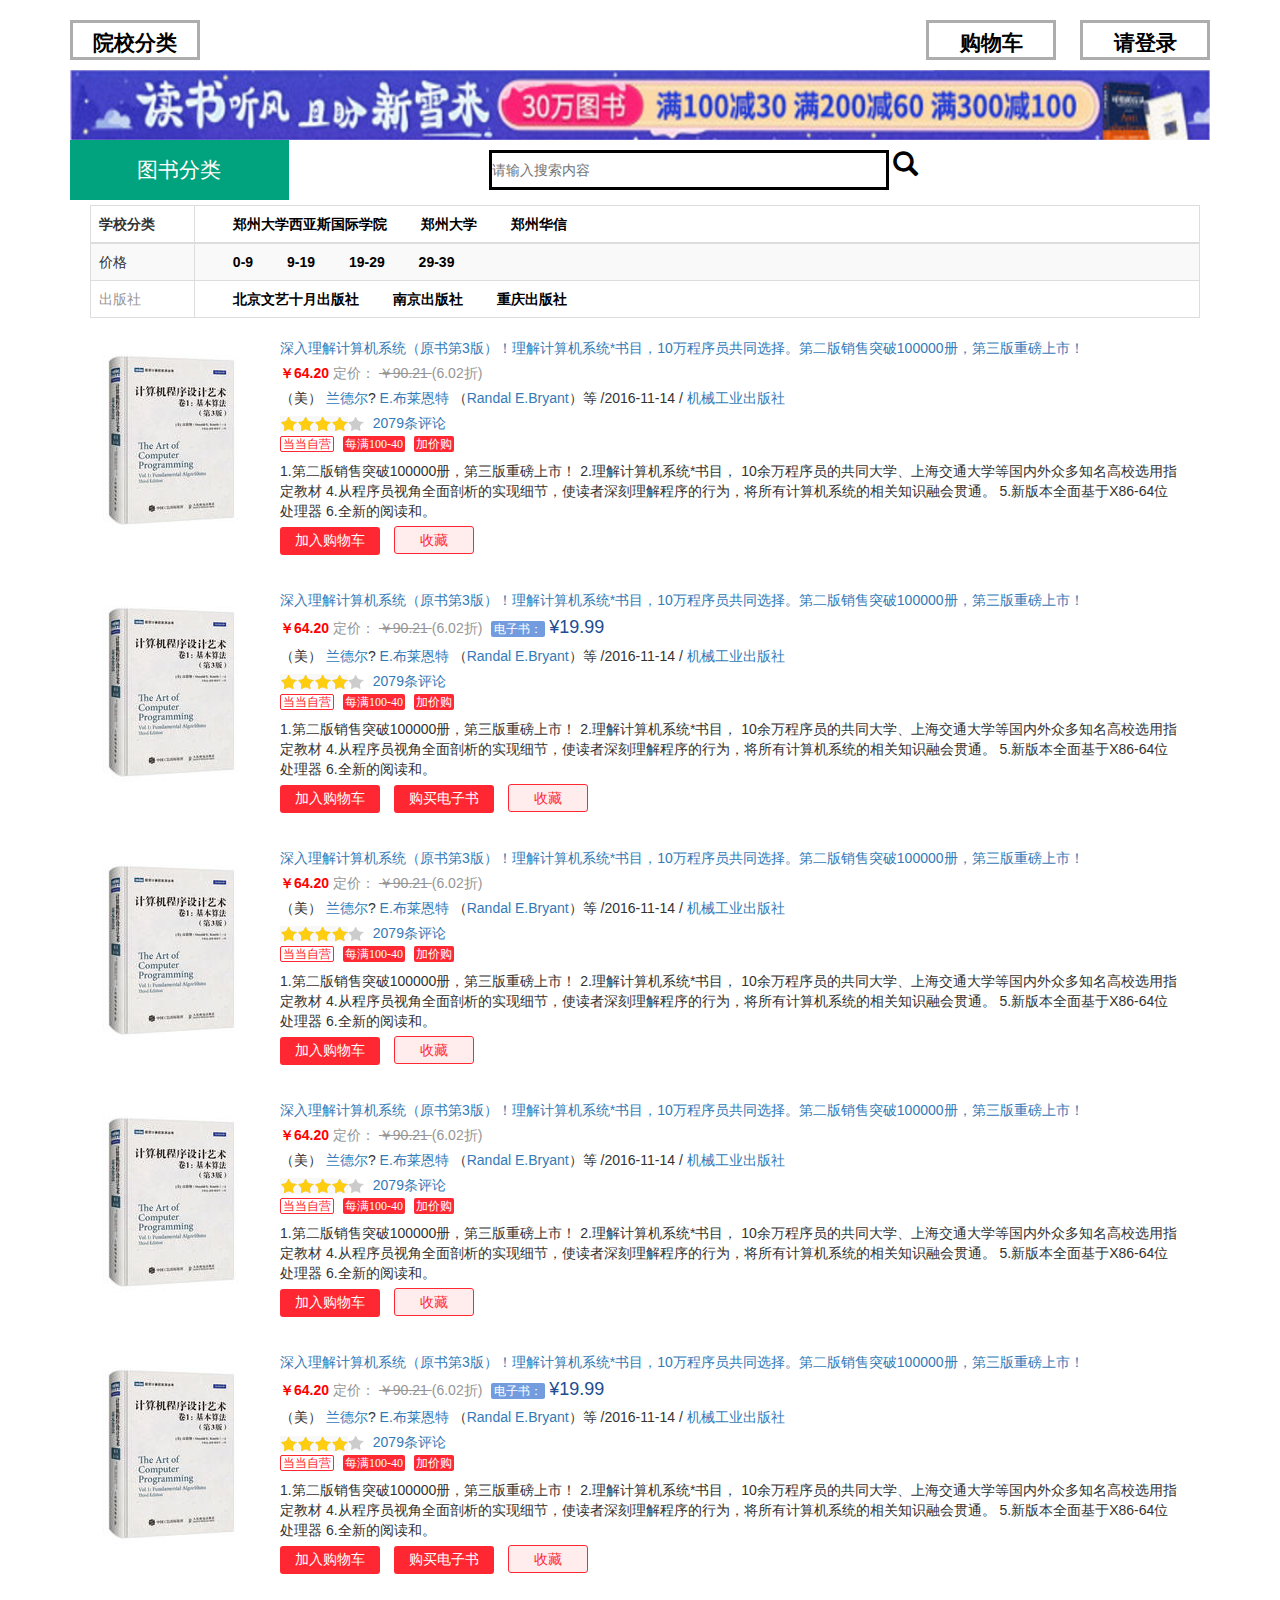
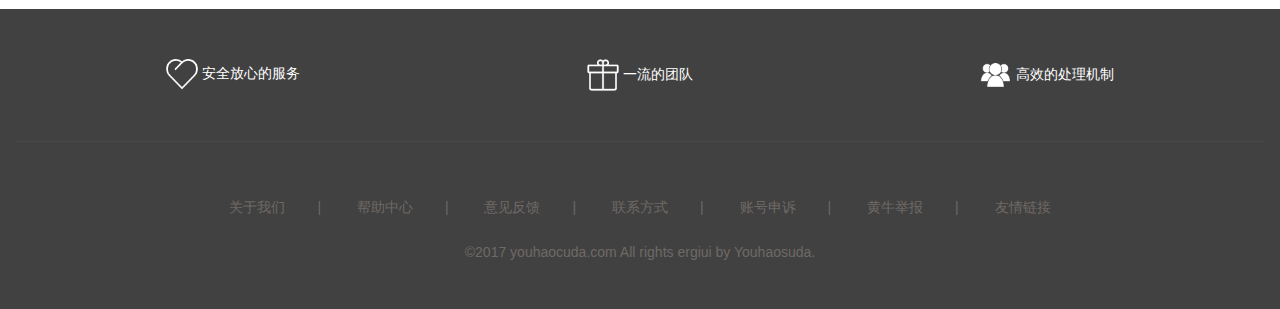
<file: bookOrder/index.html>
<!DOCTYPE html>
<html>

	<head>
		<meta charset="utf-8" />
		<title>首页</title>
		<script type="text/javascript" src="js/jquery-3.2.1.min.js"></script>
		<script type="text/javascript" src="js/bootstrap.min.js"></script>
		<link rel="stylesheet" href="css/bootstrap.min.css" />
		<link rel="stylesheet" href="css/index.css" />
		<meta name="viewport" content="width=device-width,initial-scale=1,maximum-scale=1,user-scalable=no" />
	</head>

	<body>
		<div class="container">
			<div class="row">
				<div class="col-md-6 header-set-marin-top">
					<a href="javascript:;" class="set-border">院校分类</a>
				</div>
				<div class="col-md-6 text-right header-set-marin-top">
					<a href="javascript:;" class="set-border" style="margin-right: 20px;">购物车</a>
					<a href="javascript:;" class="set-border">请登录</a>
				</div>
			</div>
			<img src="img/header.jpg" class="col-md-12" style="padding-left: 0;padding-right:0;height: 70px;" />
			<div class="row">
				<div class="col-md-3">
					<p class="col-md-10 search-left">图书分类</p>
				</div>
				<div class="col-md-6 text-right" style="padding-top: 10px;">
					<input type="text" id="searchButton" placeholder="请输入搜索内容" />
					<a href="javascript:;" style="display: inline-block;">
						<span class="glyphicon glyphicon-search" style="font-size: 25px;color: black;"></span>
					</a>
				</div>
			</div>
			<div class="row col-md-12">
				<table class="table table-striped table-bordered">
					<thead>
						<tr>
							<th width="30" align="center">学校分类</th>
							<th width="300">
								<a href="javscript:;">郑州大学西亚斯国际学院</a>
								<a href="javscript:;">郑州大学</a>
								<a href="javscript:;">郑州华信</a>
							</th>
						</tr>
					</thead>
					<tbody>
						<tr>
							<td>价格</td>
							<th>
								<a href="javscript:;">0-9</a>
								<a href="javscript:;">9-19</a>
								<a href="javscript:;">19-29</a>
								<a href="javscript:;">29-39</a>
							</th>
						</tr>
						<tr>
							<td>
								<span style="color: #989495;">出版社</span>
							</td>
							<th>
								<a href="javscript:;">北京文艺十月出版社</a>
								<a href="javscript:;">南京出版社</a>
								<a href="javscript:;">重庆出版社</a>
							</th>
						</tr>
					</tbody>
				</table>
			</div>
			<div class="row col-md-12">
				
				<div class="media">
					<div class="media-left">
						<img src="img/book1.jpg" class="media-object" alt="">
					</div>
					<div class="media-body">
						<p class="name">
							<a href="javascript:;" class="bookName" title=" 深入理解计算机系统（原书第3版）程序员必读经典著作！理解计算机系统*书目，10万程序员共同选择。第二版销售突破100000册，第三
								版重磅上市！">
								深入理解计算机系统（原书第3版）！理解计算机系统*书目，10万程序员共同选择。第二版销售突破100000册，第三版重磅上市！</a>
						</p>
						<p class="price">
							<span class="now-price">
								￥64.20
							</span>
							<span class="set-price">
								定价：
							</span>
							<span class="pre-price">
								￥90.21
							</span>
							<span class="discontent">
								(6.02折)
							</span>
						</p>
						<p class="author">
							<span>（美）
								<a href="javascript:;" name="itemlist-author" dd_name="单品作者" title="（美）兰德尔?E.布莱恩特（Randal E.Bryant）等">兰德尔</a>?
								<a href="javascript:;" name="itemlist-author" dd_name="单品作者" title="（美）兰德尔?E.布莱恩特（Randal E.Bryant）等">E.布莱恩特</a>
								（<a href="javascript:;" name="itemlist-author" dd_name="单品作者" title="（美）兰德尔?E.布莱恩特（Randal E.Bryant）等">Randal</a> 
								<a href="javascript:;" name="itemlist-author" dd_name="单品作者" title="（美）兰德尔?E.布莱恩特（Randal E.Bryant）等">E.Bryant</a>）等</span>
								<span> /2016-11-14</span><span>  / <a href="javascript:;" name="P_cbs" dd_name="单品出版社" title="机械工业出版社"> 机械工业出版社</a></span>
						</p>
						<p class="star-line">
							<div class="star">
								<img src="img/star1.png" /><img src="img/star1.png" /><img src="img/star1.png" /><img src="img/star1.png" /><img src="img/star3.png" />
							</div>
							<a href="javascript:;" target="_blank" name="itemlist-review" dd_name="单品评论" class="search_comment_num"> &nbsp;2079条评论</a>
							<div class="lable_label">
								<span class="new_lable" y="">
									<span class="new_lable1">当当自营</span>
									<span class="new_lable2">每满100-40</span>
									<span class="new_lable2">加价购</span>
								</span>
							</div>
						</p>
						<p class="detail">1.第二版销售突破100000册，第三版重磅上市！ 2.理解计算机系统*书目， 10余万程序员的共同大学、上海交通大学等国内外众多知名高校选用指定教材 4.从程序员视角全面剖析的实现细节，使读者深刻理解程序的行为，将所有计算机系统的相关知识融会贯通。 5.新版本全面基于X86-64位处理器 6.全新的阅读和。</p>
						<p class="bottom_p">
							<a class="search_btn_cart " name="Buy" dd_name="加入购物车" href="javascript:;">加入购物车</a>
							<a class="search_btn_collect" name="collect" dd_name="加入收藏" id="lcase24106647" href="javascript:void(0);">收藏</a>
						</p>
					</div>
				</div>
				
				<div class="media">
					<div class="media-left">
						<img src="img/book1.jpg" class="media-object" alt="">
					</div>
					<div class="media-body">
						<p class="name">
							<a href="javascript:;" class="bookName" title=" 深入理解计算机系统（原书第3版）程序员必读经典著作！理解计算机系统*书目，10万程序员共同选择。第二版销售突破100000册，第三
								版重磅上市！">
								深入理解计算机系统（原书第3版）！理解计算机系统*书目，10万程序员共同选择。第二版销售突破100000册，第三版重磅上市！</a>
						</p>
						<p class="price">
							<span class="now-price">
								￥64.20
							</span>
							<span class="set-price">
								定价：
							</span>
							<span class="pre-price">
								￥90.21
							</span>
							<span class="discontent">
								(6.02折)
							</span>
							<a href="javascript:;" class="search_e_price" dd_name="单品电子书" target="_blank"><span>电子书：</span><i>¥19.99</i></a>
						</p>
						<p class="author">
							<span>（美）
								<a href="javascript:;" name="itemlist-author" dd_name="单品作者" title="（美）兰德尔?E.布莱恩特（Randal E.Bryant）等">兰德尔</a>?
								<a href="javascript:;" name="itemlist-author" dd_name="单品作者" title="（美）兰德尔?E.布莱恩特（Randal E.Bryant）等">E.布莱恩特</a>
								（<a href="javascript:;" name="itemlist-author" dd_name="单品作者" title="（美）兰德尔?E.布莱恩特（Randal E.Bryant）等">Randal</a> 
								<a href="javascript:;" name="itemlist-author" dd_name="单品作者" title="（美）兰德尔?E.布莱恩特（Randal E.Bryant）等">E.Bryant</a>）等</span>
								<span> /2016-11-14</span><span>  / <a href="javascript:;" name="P_cbs" dd_name="单品出版社" title="机械工业出版社"> 机械工业出版社</a></span>
						</p>
						<p class="star-line">
							<div class="star">
								<img src="img/star1.png" /><img src="img/star1.png" /><img src="img/star1.png" /><img src="img/star1.png" /><img src="img/star3.png" />
							</div>
							<a href="javascript:;" target="_blank" name="itemlist-review" dd_name="单品评论" class="search_comment_num"> &nbsp;2079条评论</a>
							<div class="lable_label">
								<span class="new_lable" y="">
									<span class="new_lable1">当当自营</span>
									<span class="new_lable2">每满100-40</span>
									<span class="new_lable2">加价购</span>
								</span>
							</div>
						</p>
						<p class="detail">1.第二版销售突破100000册，第三版重磅上市！ 2.理解计算机系统*书目， 10余万程序员的共同大学、上海交通大学等国内外众多知名高校选用指定教材 4.从程序员视角全面剖析的实现细节，使读者深刻理解程序的行为，将所有计算机系统的相关知识融会贯通。 5.新版本全面基于X86-64位处理器 6.全新的阅读和。</p>
						<p class="bottom_p">
							<a class="search_btn_cart " name="Buy" dd_name="加入购物车" href="javascript:;">加入购物车</a>
							<a class="search_btn_cart" target="_blank" name="ebook_buy_button" dd_name="购买电子书" href="javascript:void(0);">购买电子书</a>
							<a class="search_btn_collect" name="collect" dd_name="加入收藏" id="lcase24106647" href="javascript:void(0);">收藏</a>
						</p>
					</div>
				</div>
				<div class="media">
					<div class="media-left">
						<img src="img/book1.jpg" class="media-object" alt="">
					</div>
					<div class="media-body">
						<p class="name">
							<a href="javascript:;" class="bookName" title=" 深入理解计算机系统（原书第3版）程序员必读经典著作！理解计算机系统*书目，10万程序员共同选择。第二版销售突破100000册，第三
								版重磅上市！">
								深入理解计算机系统（原书第3版）！理解计算机系统*书目，10万程序员共同选择。第二版销售突破100000册，第三版重磅上市！</a>
						</p>
						<p class="price">
							<span class="now-price">
								￥64.20
							</span>
							<span class="set-price">
								定价：
							</span>
							<span class="pre-price">
								￥90.21
							</span>
							<span class="discontent">
								(6.02折)
							</span>
						</p>
						<p class="author">
							<span>（美）
								<a href="javascript:;" name="itemlist-author" dd_name="单品作者" title="（美）兰德尔?E.布莱恩特（Randal E.Bryant）等">兰德尔</a>?
								<a href="javascript:;" name="itemlist-author" dd_name="单品作者" title="（美）兰德尔?E.布莱恩特（Randal E.Bryant）等">E.布莱恩特</a>
								（<a href="javascript:;" name="itemlist-author" dd_name="单品作者" title="（美）兰德尔?E.布莱恩特（Randal E.Bryant）等">Randal</a> 
								<a href="javascript:;" name="itemlist-author" dd_name="单品作者" title="（美）兰德尔?E.布莱恩特（Randal E.Bryant）等">E.Bryant</a>）等</span>
								<span> /2016-11-14</span><span>  / <a href="javascript:;" name="P_cbs" dd_name="单品出版社" title="机械工业出版社"> 机械工业出版社</a></span>
						</p>
						<p class="star-line">
							<div class="star">
								<img src="img/star1.png" /><img src="img/star1.png" /><img src="img/star1.png" /><img src="img/star1.png" /><img src="img/star3.png" />
							</div>
							<a href="javascript:;" target="_blank" name="itemlist-review" dd_name="单品评论" class="search_comment_num"> &nbsp;2079条评论</a>
							<div class="lable_label">
								<span class="new_lable" y="">
									<span class="new_lable1">当当自营</span>
									<span class="new_lable2">每满100-40</span>
									<span class="new_lable2">加价购</span>
								</span>
							</div>
						</p>
						<p class="detail">1.第二版销售突破100000册，第三版重磅上市！ 2.理解计算机系统*书目， 10余万程序员的共同大学、上海交通大学等国内外众多知名高校选用指定教材 4.从程序员视角全面剖析的实现细节，使读者深刻理解程序的行为，将所有计算机系统的相关知识融会贯通。 5.新版本全面基于X86-64位处理器 6.全新的阅读和。</p>
						<p class="bottom_p">
							<a class="search_btn_cart " name="Buy" dd_name="加入购物车" href="javascript:;">加入购物车</a>
							<a class="search_btn_collect" name="collect" dd_name="加入收藏" id="lcase24106647" href="javascript:void(0);">收藏</a>
						</p>
					</div>
				</div>
				<div class="media">
					<div class="media-left">
						<img src="img/book1.jpg" class="media-object" alt="">
					</div>
					<div class="media-body">
						<p class="name">
							<a href="javascript:;" class="bookName" title=" 深入理解计算机系统（原书第3版）程序员必读经典著作！理解计算机系统*书目，10万程序员共同选择。第二版销售突破100000册，第三
								版重磅上市！">
								深入理解计算机系统（原书第3版）！理解计算机系统*书目，10万程序员共同选择。第二版销售突破100000册，第三版重磅上市！</a>
						</p>
						<p class="price">
							<span class="now-price">
								￥64.20
							</span>
							<span class="set-price">
								定价：
							</span>
							<span class="pre-price">
								￥90.21
							</span>
							<span class="discontent">
								(6.02折)
							</span>
						</p>
						<p class="author">
							<span>（美）
								<a href="javascript:;" name="itemlist-author" dd_name="单品作者" title="（美）兰德尔?E.布莱恩特（Randal E.Bryant）等">兰德尔</a>?
								<a href="javascript:;" name="itemlist-author" dd_name="单品作者" title="（美）兰德尔?E.布莱恩特（Randal E.Bryant）等">E.布莱恩特</a>
								（<a href="javascript:;" name="itemlist-author" dd_name="单品作者" title="（美）兰德尔?E.布莱恩特（Randal E.Bryant）等">Randal</a> 
								<a href="javascript:;" name="itemlist-author" dd_name="单品作者" title="（美）兰德尔?E.布莱恩特（Randal E.Bryant）等">E.Bryant</a>）等</span>
								<span> /2016-11-14</span><span>  / <a href="javascript:;" name="P_cbs" dd_name="单品出版社" title="机械工业出版社"> 机械工业出版社</a></span>
						</p>
						<p class="star-line">
							<div class="star">
								<img src="img/star1.png" /><img src="img/star1.png" /><img src="img/star1.png" /><img src="img/star1.png" /><img src="img/star3.png" />
							</div>
							<a href="javascript:;" target="_blank" name="itemlist-review" dd_name="单品评论" class="search_comment_num"> &nbsp;2079条评论</a>
							<div class="lable_label">
								<span class="new_lable" y="">
									<span class="new_lable1">当当自营</span>
									<span class="new_lable2">每满100-40</span>
									<span class="new_lable2">加价购</span>
								</span>
							</div>
						</p>
						<p class="detail">1.第二版销售突破100000册，第三版重磅上市！ 2.理解计算机系统*书目， 10余万程序员的共同大学、上海交通大学等国内外众多知名高校选用指定教材 4.从程序员视角全面剖析的实现细节，使读者深刻理解程序的行为，将所有计算机系统的相关知识融会贯通。 5.新版本全面基于X86-64位处理器 6.全新的阅读和。</p>
						<p class="bottom_p">
							<a class="search_btn_cart " name="Buy" dd_name="加入购物车" href="javascript:;">加入购物车</a>
							<a class="search_btn_collect" name="collect" dd_name="加入收藏" id="lcase24106647" href="javascript:void(0);">收藏</a>
						</p>
					</div>
				</div>
				<div class="media">
					<div class="media-left">
						<img src="img/book1.jpg" class="media-object" alt="">
					</div>
					<div class="media-body">
						<p class="name">
							<a href="javascript:;" class="bookName" title=" 深入理解计算机系统（原书第3版）程序员必读经典著作！理解计算机系统*书目，10万程序员共同选择。第二版销售突破100000册，第三
								版重磅上市！">
								深入理解计算机系统（原书第3版）！理解计算机系统*书目，10万程序员共同选择。第二版销售突破100000册，第三版重磅上市！</a>
						</p>
						<p class="price">
							<span class="now-price">
								￥64.20
							</span>
							<span class="set-price">
								定价：
							</span>
							<span class="pre-price">
								￥90.21
							</span>
							<span class="discontent">
								(6.02折)
							</span>
							<a href="javascript:;" class="search_e_price" dd_name="单品电子书" target="_blank"><span>电子书：</span><i>¥19.99</i></a>
						</p>
						<p class="author">
							<span>（美）
								<a href="javascript:;" name="itemlist-author" dd_name="单品作者" title="（美）兰德尔?E.布莱恩特（Randal E.Bryant）等">兰德尔</a>?
								<a href="javascript:;" name="itemlist-author" dd_name="单品作者" title="（美）兰德尔?E.布莱恩特（Randal E.Bryant）等">E.布莱恩特</a>
								（<a href="javascript:;" name="itemlist-author" dd_name="单品作者" title="（美）兰德尔?E.布莱恩特（Randal E.Bryant）等">Randal</a> 
								<a href="javascript:;" name="itemlist-author" dd_name="单品作者" title="（美）兰德尔?E.布莱恩特（Randal E.Bryant）等">E.Bryant</a>）等</span>
								<span> /2016-11-14</span><span>  / <a href="javascript:;" name="P_cbs" dd_name="单品出版社" title="机械工业出版社"> 机械工业出版社</a></span>
						</p>
						<p class="star-line">
							<div class="star">
								<img src="img/star1.png" /><img src="img/star1.png" /><img src="img/star1.png" /><img src="img/star1.png" /><img src="img/star3.png" />
							</div>
							<a href="javascript:;" target="_blank" name="itemlist-review" dd_name="单品评论" class="search_comment_num"> &nbsp;2079条评论</a>
							<div class="lable_label">
								<span class="new_lable" y="">
									<span class="new_lable1">当当自营</span>
									<span class="new_lable2">每满100-40</span>
									<span class="new_lable2">加价购</span>
								</span>
							</div>
						</p>
						<p class="detail">1.第二版销售突破100000册，第三版重磅上市！ 2.理解计算机系统*书目， 10余万程序员的共同大学、上海交通大学等国内外众多知名高校选用指定教材 4.从程序员视角全面剖析的实现细节，使读者深刻理解程序的行为，将所有计算机系统的相关知识融会贯通。 5.新版本全面基于X86-64位处理器 6.全新的阅读和。</p>
						<p class="bottom_p">
							<a class="search_btn_cart " name="Buy" dd_name="加入购物车" href="javascript:;">加入购物车</a>
							<a class="search_btn_cart" target="_blank" name="ebook_buy_button" dd_name="购买电子书" href="javascript:void(0);">购买电子书</a>
							<a class="search_btn_collect" name="collect" dd_name="加入收藏" id="" href="javascript:void(0);">收藏</a>
						</p>
					</div>
				</div>

			</div>
			
		</div>
		<div id="footer" class="col-md-12">
			<div class="col-md-12" id="footer1">
				<div class="col-md-4 text-center">
					<img src="img/bottom3.png" />
					<span>安全放心的服务</span>
				</div>
				<div class="col-md-4 text-center">
					<img src="img/bottom1.png" />
					<span>一流的团队</span>
				</div>
				<div class="col-md-4 text-center">
					<img src="img/bottom2.png" />
					<span>高效的处理机制</span>
				</div>
			</div>
			<div class="col-md-12 text-center" id="contents" style="color: #6F6966;">
				<span>关于我们</span>|
				<span>帮助中心</span>|
				<span>意见反馈</span>|
				<span>联系方式</span>|
				<span>账号申诉</span>|
				<span>黄牛举报</span>|
				<span>友情链接</span>
			</div>
			<p class="col-md-12 text-center" style="color: #6F6966;">&copy;2017 youhaocuda.com All rights ergiui by Youhaosuda.</p>
		</div>
	</body>

</html>
</file>
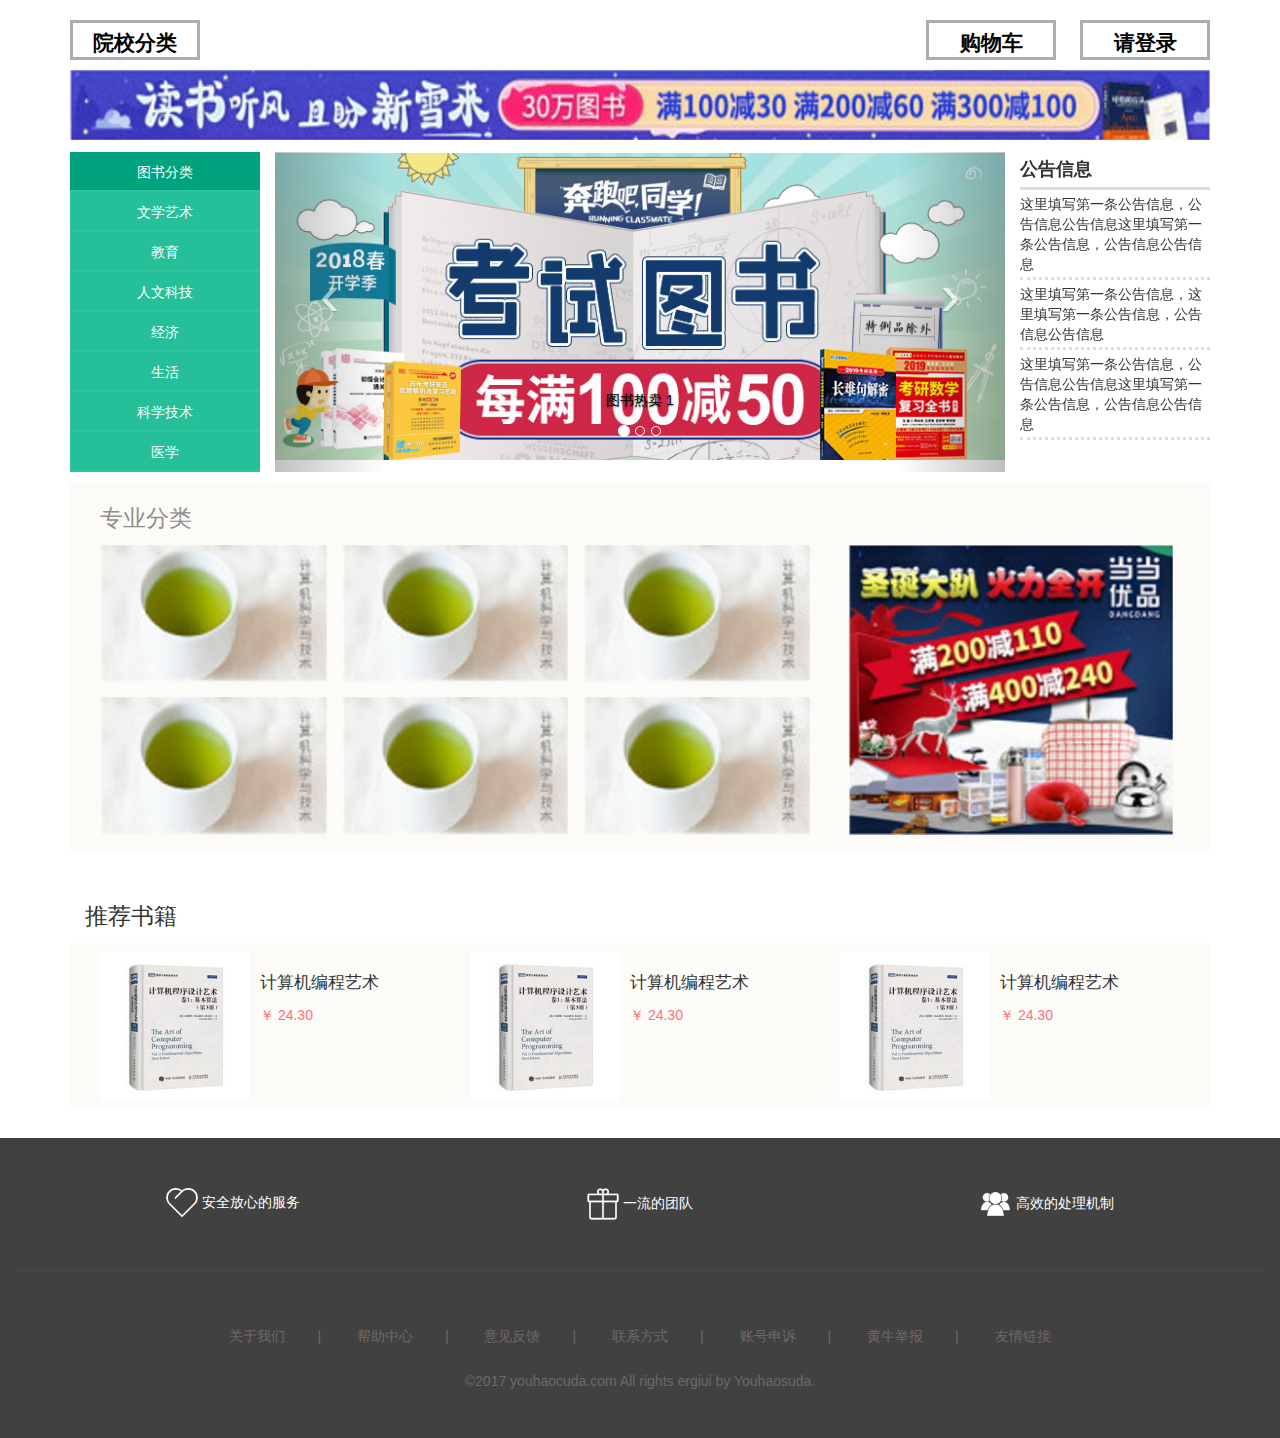
<file: bookOrder/index2.html>
<!DOCTYPE html>
<html>
	<head>
		<meta charset="utf-8" />
		<title>院校分类</title>
		<script type="text/javascript" src="js/jquery-3.2.1.min.js"></script>
		<script type="text/javascript" src="js/bootstrap.min.js"></script>
		<link rel="stylesheet" href="css/bootstrap.min.css" />
		<link rel="stylesheet" href="css/index2.css" />
		<meta name="viewport" content="width=device-width,initial-scale=1,maximum-scale=1,user-scalable=no" />
	</head>
	<body>
		<div class="container">
			<div class="row">
				<div class="col-md-6 header-set-marin-top">
					<a href="javascript:;" class="set-border">院校分类</a>
				</div>
				<div class="col-md-6 text-right header-set-marin-top">
					<a href="javascript:;" class="set-border" style="margin-right: 20px;">购物车</a>
					<a href="javascript:;" class="set-border">请登录</a>
				</div>
			</div>
			<img src="img/header.jpg" class="col-md-12" style="padding-left: 0;padding-right:0;height: 70px;" />
			
		</div>
		<div class="container"  style="margin-top: 12px;">
			<div class="col-md-2">
				<ul class="classfy">
					<li style="background-color: #01A37E;">图书分类</li>
					<li class="js-classfy"><a href="javascript:;">文学艺术</a></li>
					<li class="js-classfy"><a href="javascript:;">教育</a></li>
					<li class="js-classfy"><a href="javascript:;">人文科技</a></li>
					<li class="js-classfy"><a href="javascript:;">经济</a></li>
					<li class="js-classfy"><a href="javascript:;">生活</a></li>
					<li class="js-classfy"><a href="javascript:;">科学技术</a></li>
					<li class="js-classfy"><a href="javascript:;">医学</a></li>
				</ul>
			</div>
			
			<div class="col-md-8">
				<div class="col-md-3">
					<ul class="classfyDetails js-classfyDetails through" style="top: 0px;">
						<li>
							<ul>
								<li>文学</li>
								<li>文学理论</li>
								<li>……</li>
							</ul>
						</li>
						<li>
							<ul>
								<li>小说</li>
								<li>小说集</li>
								<li>……</li>
							</ul>
						</li>
						<li>
							<ul>
								<li>传记</li>
								<li>人物自传</li>
								<li>……</li>
							</ul>
						</li>
						<li>
							<ul>
								<li>青春文学</li>
								<li>校园文学</li>
								<li>……</li>
							</ul>
						</li>
						<li>
							<ul>
								<li>艺术</li>
								<li>艺术理论</li>
								<li>……</li>
							</ul>
						</li>
						<li>
							<ul>
								<li>动漫</li>
								<li>动漫学堂</li>
								<li>……</li>
							</ul>
						</li>
					</ul>
					<ul class="classfyDetails js-classfyDetails through" style="top: 40px;">
						<li>
							<ul>
								<li>文学</li>
								<li>文学理论</li>
								<li>……</li>
							</ul>
						</li>
						<li>
							<ul>
								<li>小说</li>
								<li>小说集</li>
								<li>……</li>
							</ul>
						</li>
						<li>
							<ul>
								<li>传记</li>
								<li>人物自传</li>
								<li>……</li>
							</ul>
						</li>
						<li>
							<ul>
								<li>青春文学</li>
								<li>校园文学</li>
								<li>……</li>
							</ul>
						</li>
						<li>
							<ul>
								<li>艺术</li>
								<li>艺术理论</li>
								<li>……</li>
							</ul>
						</li>
						<li>
							<ul>
								<li>动漫</li>
								<li>动漫学堂</li>
								<li>……</li>
							</ul>
						</li>
					</ul>
					<ul class="classfyDetails js-classfyDetails through" style="top: 80px;">
						<li>
							<ul>
								<li>文学</li>
								<li>文学理论</li>
								<li>……</li>
							</ul>
						</li>
						<li>
							<ul>
								<li>小说</li>
								<li>小说集</li>
								<li>……</li>
							</ul>
						</li>
						<li>
							<ul>
								<li>传记</li>
								<li>人物自传</li>
								<li>……</li>
							</ul>
						</li>
						<li>
							<ul>
								<li>青春文学</li>
								<li>校园文学</li>
								<li>……</li>
							</ul>
						</li>
						<li>
							<ul>
								<li>艺术</li>
								<li>艺术理论</li>
								<li>……</li>
							</ul>
						</li>
						<li>
							<ul>
								<li>动漫</li>
								<li>动漫学堂</li>
								<li>……</li>
							</ul>
						</li>
					</ul>
					<ul class="classfyDetails js-classfyDetails through" style="top: 120px;">
						<li>
							<ul>
								<li>文学</li>
								<li>文学理论</li>
								<li>……</li>
							</ul>
						</li>
						<li>
							<ul>
								<li>小说</li>
								<li>小说集</li>
								<li>……</li>
							</ul>
						</li>
						<li>
							<ul>
								<li>传记</li>
								<li>人物自传</li>
								<li>……</li>
							</ul>
						</li>
						<li>
							<ul>
								<li>青春文学</li>
								<li>校园文学</li>
								<li>……</li>
							</ul>
						</li>
						<li>
							<ul>
								<li>艺术</li>
								<li>艺术理论</li>
								<li>……</li>
							</ul>
						</li>
						<li>
							<ul>
								<li>动漫</li>
								<li>动漫学堂</li>
								<li>……</li>
							</ul>
						</li>
					</ul>
					<ul class="classfyDetails js-classfyDetails through" style="top: 140px;">
						<li>
							<ul>
								<li>文学</li>
								<li>文学理论</li>
								<li>……</li>
							</ul>
						</li>
						<li>
							<ul>
								<li>小说</li>
								<li>小说集</li>
								<li>……</li>
							</ul>
						</li>
						<li>
							<ul>
								<li>传记</li>
								<li>人物自传</li>
								<li>……</li>
							</ul>
						</li>
						<li>
							<ul>
								<li>青春文学</li>
								<li>校园文学</li>
								<li>……</li>
							</ul>
						</li>
						<li>
							<ul>
								<li>艺术</li>
								<li>艺术理论</li>
								<li>……</li>
							</ul>
						</li>
						<li>
							<ul>
								<li>动漫</li>
								<li>动漫学堂</li>
								<li>……</li>
							</ul>
						</li>
					</ul>
					<ul class="classfyDetails js-classfyDetails through" style="top: 140px;">
						<li>
							<ul>
								<li>文学</li>
								<li>文学理论</li>
								<li>……</li>
							</ul>
						</li>
						<li>
							<ul>
								<li>小说</li>
								<li>小说集</li>
								<li>……</li>
							</ul>
						</li>
						<li>
							<ul>
								<li>传记</li>
								<li>人物自传</li>
								<li>……</li>
							</ul>
						</li>
						<li>
							<ul>
								<li>青春文学</li>
								<li>校园文学</li>
								<li>……</li>
							</ul>
						</li>
						<li>
							<ul>
								<li>艺术</li>
								<li>艺术理论</li>
								<li>……</li>
							</ul>
						</li>
						<li>
							<ul>
								<li>动漫</li>
								<li>动漫学堂</li>
								<li>……</li>
							</ul>
						</li>
					</ul>
					<ul class="classfyDetails js-classfyDetails through" style="top: 140px;">
						<li>
							<ul>
								<li>文学</li>
								<li>文学理论</li>
								<li>……</li>
							</ul>
						</li>
						<li>
							<ul>
								<li>小说</li>
								<li>小说集</li>
								<li>……</li>
							</ul>
						</li>
						<li>
							<ul>
								<li>传记</li>
								<li>人物自传</li>
								<li>……</li>
							</ul>
						</li>
						<li>
							<ul>
								<li>青春文学</li>
								<li>校园文学</li>
								<li>……</li>
							</ul>
						</li>
						<li>
							<ul>
								<li>艺术</li>
								<li>艺术理论</li>
								<li>……</li>
							</ul>
						</li>
						<li>
							<ul>
								<li>动漫</li>
								<li>动漫学堂</li>
								<li>……</li>
							</ul>
						</li>
					</ul>
					
				</div>
				<div id="myCarousel" class="carousel slide">
					<!-- 轮播（Carousel）指标 -->
					<ol class="carousel-indicators">
						<li data-target="#myCarousel" data-slide-to="0" class="active"></li>
						<li data-target="#myCarousel" data-slide-to="1"></li>
						<li data-target="#myCarousel" data-slide-to="2"></li>
					</ol>   
					<!-- 轮播（Carousel）项目 -->
					<div class="carousel-inner">
						<div class="item active">
							<img src="img/lunbo1.jpg" alt="First slide">
							<div class="carousel-caption">图书热卖  1</div>
						</div>
						<div class="item">
							<img src="img/lunbo1.jpg" alt="Second slide">
							<div class="carousel-caption">图书热卖  1</div>
						</div>
						<div class="item">
							<img src="img/lunbo1.jpg" alt="Third slide">
							<div class="carousel-caption">图书热卖  1</div>
						</div>
					</div>
					<!-- 轮播（Carousel）导航 -->
					<a class="carousel-control left" href="#myCarousel" 
					   data-slide="prev">&lsaquo;</a>
					<a class="carousel-control right" href="#myCarousel" 
					   data-slide="next">&rsaquo;</a>
				</div> 
			</div>
			<div class="col-md-2" id="gonggao">
				<h4>公告信息</h4>
				<ul id="ulGongao">
					<li>这里填写第一条公告信息，公告信息公告信息这里填写第一条公告信息，公告信息公告信息</li>
					<li>这里填写第一条公告信息，这里填写第一条公告信息，公告信息公告信息</li>
					<li>这里填写第一条公告信息，公告信息公告信息这里填写第一条公告信息，公告信息公告信息</li>
					
				</ul>
			</div>
			<div class="col-md-12 setBgOfContent">
				<p class="col-md-12" id="sumjectClassfy">
					专业分类
				</p>
				<div class="col-md-8" id="sumjectClassfyPic">
					<img src="img/subjectPic1.jpg" class="col-md-4"/>
					<img src="img/subjectPic1.jpg" class="col-md-4"/>
					<img src="img/subjectPic1.jpg" class="col-md-4"/>
					<img src="img/subjectPic1.jpg" class="col-md-4"/>
					<img src="img/subjectPic1.jpg" class="col-md-4"/>
					<img src="img/subjectPic1.jpg" class="col-md-4"/>
				</div>
				<div class="col-md-4">
					<img src="img/subjectAdversity.jpg" class="col-md-12" style="height:290px;padding-left: 8px;padding-right: 7px;"/>
				</div>
			</div>
			<p class="col-md-12" id="sumjectRecommend">
				推荐书籍
			</p>
			<div class="col-md-12 setBgOfContent" style="padding-bottom: 7px;padding-top: 8px;">
				<div class="media col-md-4">
					<div class="media-left">
						<img src="img/book1.jpg" class="recommend-pic" />
					</div>
					<div class="media-body">
						<p class="re-name">计算机编程艺术</p>
						<p class="re-price">￥ 24.30</p>
					</div>
				</div>
				<div class="media col-md-4">
					<div class="media-left">
						<img src="img/book1.jpg" class="recommend-pic" />
					</div>
					<div class="media-body">
						<p class="re-name">计算机编程艺术</p>
						<p class="re-price">￥ 24.30</p>
					</div>
				</div>
				<div class="media col-md-4">
					<div class="media-left">
						<img src="img/book1.jpg" class="recommend-pic" />
					</div>
					<div class="media-body">
						<p class="re-name">计算机编程艺术</p>
						<p class="re-price">￥ 24.30</p>
					</div>
				</div>
				
			</div>
		</div>
		<div id="footer" class="col-md-12">
			<div class="col-md-12" id="footer1">
				<div class="col-md-4 text-center">
					<img src="img/bottom3.png" />
					<span>安全放心的服务</span>
				</div>
				<div class="col-md-4 text-center">
					<img src="img/bottom1.png" />
					<span>一流的团队</span>
				</div>
				<div class="col-md-4 text-center">
					<img src="img/bottom2.png" />
					<span>高效的处理机制</span>
				</div>
			</div>
			<div class="col-md-12 text-center" id="contents" style="color: #6F6966;">
				<span>关于我们</span>|
				<span>帮助中心</span>|
				<span>意见反馈</span>|
				<span>联系方式</span>|
				<span>账号申诉</span>|
				<span>黄牛举报</span>|
				<span>友情链接</span>
			</div>
			<p class="col-md-12 text-center" style="color: #6F6966;">&copy;2017 youhaocuda.com All rights ergiui by Youhaosuda.</p>
			
		</div>
		<script>
			$('.carousel').carousel({interval: 3000});
			$(".js-classfy").hover(function(){
				$(".js-classfyDetails").eq($(this).index()).fadeIn();
			},function(){
				$(".js-classfyDetails").eq($(this).index()).hide();
			});
		</script>
	</body>
</html>
</file>
<file: bookOrder/css/index.css>
* {
	margin: 0;
	padding: 0;
}

.set-border {
	display: inline-block;
	width: 130px;
	height: 40px;
	line-height: 40px;
	font-size: 21px;
	font-weight: bolder;
	color: #000000;
	border: 3px solid #ADADAD;
	text-align: center;
}

.header-set-marin-top {
	margin-top: 20px;
	margin-bottom: 10px;
}

.search-left {
	height: 60px;
	line-height: 60px;
	color: white;
	font-size: 21px;
	background-color: #01A37E;
	text-align: center;
}

#searchButton {
	height: 40px;
	border: 3px solid black;
	display: inline-block;
	width: 400px;
}

table {
	margin-left: 20px;
}

table a {
	color: black;
	display: inline-block;
	padding-left: 30px;
	text-align: center;
}

a:hover {
	text-decoration: none;
}

.now-price {
	color: red;
	font-weight: bolder;
}

.set-price {
	color: #969696;
}

.pre-price {
	text-decoration: line-through;
	color: #969696;
}

.discontent {
	color: #969696;
}

.bookName:hover {
	text-decoration: underline;
	color: red;
}
.star{
	display: inline-block;
}
.star img{
	display: inherit;
}
.new_lable1 {
    background-color: white;
    border: 1px solid #ff2832;
    color: #ff2832;
    border-radius: 2px;
    padding: 0 2px;
    font-size: 12px;
    font-family: "Microsoft YaHei";
    margin-right: 5px;
    display: inline-block;
    white-space: nowrap;
    margin-bottom: 4px;
    line-height: 14px;
}

.new_lable2 {
    background-color: #ff2933;
    color: white;
    margin-right: 5px;
    font-size: 12px;
    font-family: "Microsoft YaHei";
    padding: 1px 2px;
    border-radius: 2px;
    display: inline-block;
    white-space: nowrap;
    margin-bottom: 4px;
    line-height: 14px;
    
}
.media-left img{
	width: 200px;
	height: 200px;
}
p{
	margin: 0 0 5px;
}
.search_btn_cart {
    width: 100px;
    height: 28px;
    line-height: 28px;
    background: #ff2832;
    border-radius: 3px;
    display: inline-block;
    zoom: 1;
    color: #fff;
    text-align: center;
    font-family: 'Microsoft Yahei';
    font-size: 14px;
    margin-right: 10px;
}
.search_btn_collect {
    width: 80px;
    height: 28px;
    line-height: 28px;
    background: #ffedee;
    color: #ff2832;
    border: 1px solid #ff2832;
    display: inline-block;
    zoom: 1;
    border-radius: 3px;
    text-align: center;
    font-family: 'Microsoft Yahei';
    font-size: 14px;
    margin-right: 10px;
}
.price .search_e_price span {
    font-size: 12px;
    font-family: 微软雅黑;
    display: inline-block;
    background-color: #739cde;
    color: white;
    padding: 2px 3px;
    line-height: 12px;
    border-radius: 2px;
    margin: 0 4px 0 5px;
}
.search_e_price i {
    color: #214c90;
    font-family: arial;
    font-size: 18px;
    font-style: normal;
}
#footer{
	height: 300px;
	background-color: #414141;
	margin-top: 30px;
}
#footer1{
	margin-top: 50px;
	padding-bottom: 50px;
	border-bottom: 1px solid #484848;
}
#footer1 img{
	width: 32px;;
}
#footer1 span{
	color: white;
}
#contents span{
	display: inline-block;
	width: 120px;
	text-align: center;
	margin-top: 30px;
	height: 70px;
	line-height: 70px;
}
.media{
	margin-top: 30px;
}
</file>
<file: bookOrder/css/index2.css>
* {
	margin: 0;
	padding: 0;
}

.set-border {
	display: inline-block;
	width: 130px;
	height: 40px;
	line-height: 40px;
	font-size: 21px;
	font-weight: bolder;
	color: #000000;
	border: 3px solid #ADADAD;
	text-align: center;
}

.header-set-marin-top {
	margin-top: 20px;
	margin-bottom: 10px;
}
.col-md-9{
	padding-left: 0;
}
#footer{
	height: 300px;
	background-color: #414141;
	margin-top: 30px;
}
#footer1{
	margin-top: 50px;
	padding-bottom: 50px;
	border-bottom: 1px solid #484848;
}
#footer1 img{
	width: 32px;;
}
#footer1 span{
	color: white;
}
#contents span{
	display: inline-block;
	width: 120px;
	text-align: center;
	margin-top: 30px;
	height: 70px;
	line-height: 70px;
}
/*图书分类*/
.classfy{
	list-style: none;
	z-index: 5;
}
.classfy li{
	height: 40px;
	line-height: 40px;
	background-color: #25BF99;
	text-align: center;
	color: white;
	border-bottom: 2px solid #2EC69F;
}
.classfy li a{
	color: white;
	line-height: 40px;
}
.col-md-2,.col-md-3{
	padding-left: 0;
	padding-right: 0;
}
#myCarousel{
	height: 320px;
}
.carousel-caption{
	color: black;
}
a.carousel-control{
	font-size: 60px;
	padding-top:100px;
}
#gonggao{
	height: 320px;
	overflow: hidden;
}
#gonggao h4{
	font-weight: bolder;
	margin: 0;
	padding-top: 8px;
	padding-bottom: 7px;
	border-bottom: 3px solid #DDDDDD;
	
}
#ulGongao li{
	padding-top: 4px;
	padding-bottom: 3px;
	border-bottom: 3px dotted #DDDDDD;
}
#sumjectClassfy{
	margin-top: 20px;
	font-size: 23px;
	color: #908F8B;
}#sumjectClassfyPic{
	padding-right: 0;
}
#sumjectClassfyPic img{
	padding-bottom: 15px;
	padding-left: 0;
}
#sumjectRecommend{
	font-size: 23px;
	margin-top: 50px;
}
.setBgOfContent{
	
	background-color: #FCFBF7;
}

/*推荐书籍*/
.media-left img{
	width: 150px;
	height: auto;
}
.re-name{
	padding-top: 20px;
	font-family: 'Microsoft Yahei';
	font-size: 17px;
}
.re-price{
	color: #FF6F7A;
}
.media{
	margin-top: 0;
}
/*图书分类滑出*/
.container{
	position: relative;
}
.through{
	position: absolute;
	left: 0px;
	z-index: 2;
	background: white;
	opacity: 0.9;
}
.classfyDetails{
	list-style: none;
	display: none;
}
.classfyDetails ul{
	list-style: none;
	border: 2px #E1E6E5 solid;
	height: 30px;
	line-height: 30px;
}
.classfyDetails ul li{
	display:inline;
	padding-left: 8px;
	padding-right: 7px;
}
</file>
